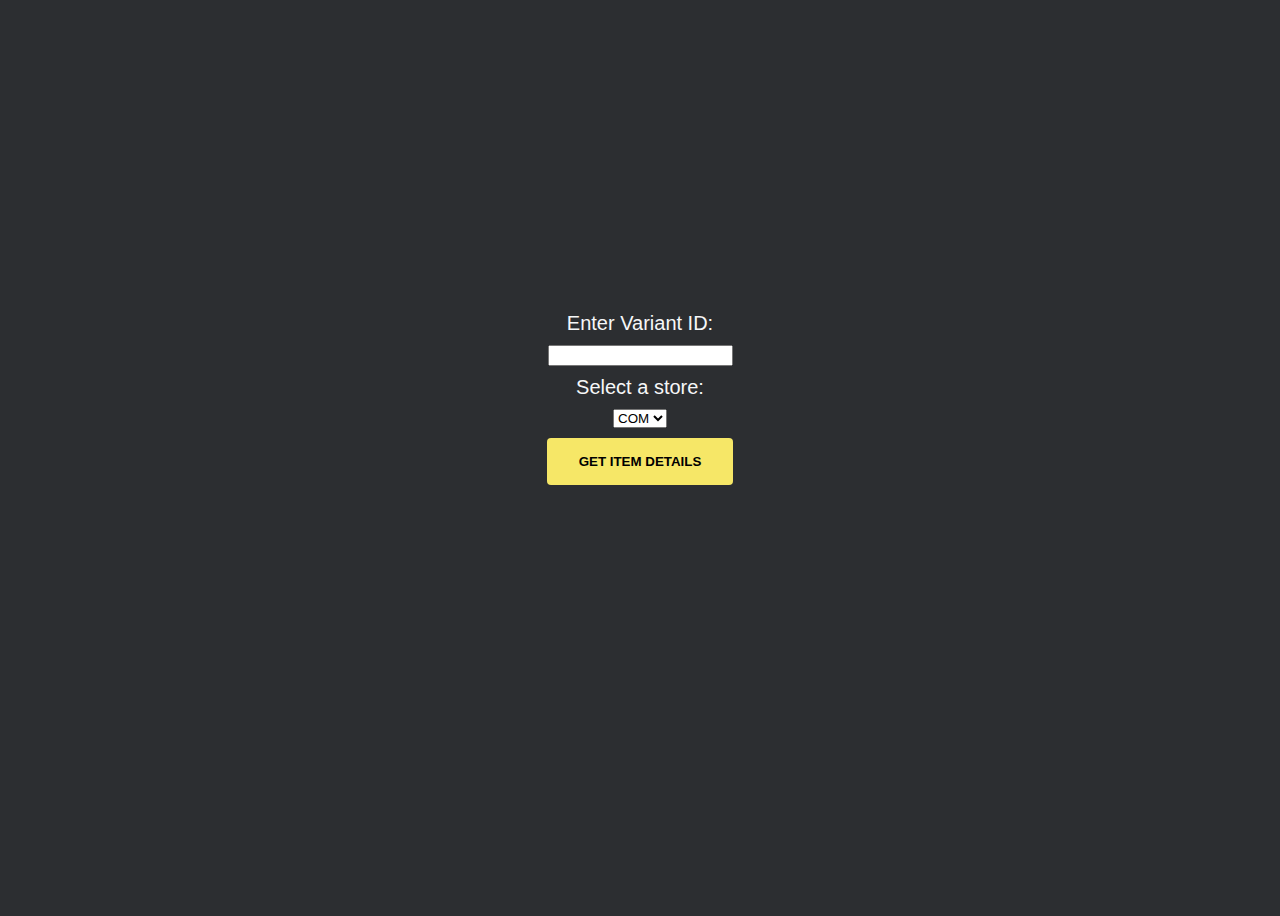
<file: index.html>
<head>
    <link rel="stylesheet" href="index.css">
</head>
<body>

  <label for="variantID">Enter Variant ID:</label> <input type="number" id="variantID">

  <label for="store">Select a store:</label>
  <select id="store">
      <option value="com">COM</option>
      <option value="fr">FR</option>
      <option value="de">DE</option>
      <option value="es">ES</option>
      <option value="it">IT</option>
      <option value="nl">NL</option>
      <option value="se">SE</option>
      <option value="pl">PL</option>
      <option value="dk">DK</option>
      <!-- Add more preset options as needed -->
  </select>

  <div id="popupContainer" class="popup">
    <span class="close" onclick="closePopup()">&times;</span>
    <table id="apiResponseTable">
      <tr>
        <th>Attribute</th>
        <th>Value</th>
      </tr>
    </table>
  </div>

  <!-- <button id="button" type='button'>Get Product Details</button> -->
  <button id="getItembtn" type='button' onclick="getItemDetails()">Get Item Details</button>
  <p id="setup"></p>
  <p id="punchline"></p>
  <p id="error"></p>

  <script src="index.js"></script>
</body>
</file>
<file: index.css>
:root {
  --yellow: #f6e767;
  --white: #f6f7f8;
  --black: #2c2e31;
  --bold-black: #000;
}

* {
  box-sizing: border-box;
}

body {
  display: flex;
  flex-flow: column nowrap;
  align-items: center;
  justify-content: center;
  height: 100vh;
  background-color: var(--black);
  color: var(--white);
  text-align: center;
  font-size: 1.25rem;
  font-family: Frutiger, "Frutiger Linotype", Univers, Calibri, "Gill Sans",
    "Gill Sans MT", "Myriad Pro", Myriad, "DejaVu Sans Condensed",
    "Liberation Sans", "Nimbus Sans L", Tahoma, Geneva, "Helvetica Neue",
    Helvetica, Arial, sans-serif;
}

/* Add spacing between elements */
label, input, select {
  margin-bottom: 10px;
}

#getItembtn {
  background: var(--yellow);
  color: var(--bold-black);
  padding: 1rem 2rem;
  font-weight: 600; /* Bold */
  text-transform: uppercase;
  border: none;
  border-radius: 4px;
  transition: 0.1s ease transform;
  cursor: pointer;
}

#getItembtn:active {
  transform: translateY(3px);
}

#apiResponseTable th,
#apiResponseTable td {
  border: 1px solid #ddd;
  padding: 8px;
  text-align: right;
  color: var(--bold-black);
  text-transform: uppercase;
}

#apiResponseTable th {
  background-color: var(--bold-black);
  color: var(--white);
  text-align: center;
}

#apiResponseTable td.true {
  color: #4caf50; /* Green color for 'true' values */
}

#apiResponseTable td.false,#error {
  color: #ff4d51; /* Red color for 'false' values */
}

.popup {
  display: none;
  position: fixed;
  top: 50%;
  left: 50%;
  transform: translate(-50%, -50%);
  padding: 20px;
  background-color: #fff;
  border: 1px solid #ddd;
  z-index: 1;
  text-align: right;
  max-width: 80%;
  max-height: 95%;
  overflow: auto;
}

.close {
  position: absolute;
  color: var(--bold-black);
  top: 10px;
  right: 10px;
  font-size: 20px;
  cursor: pointer;
}
</file>
